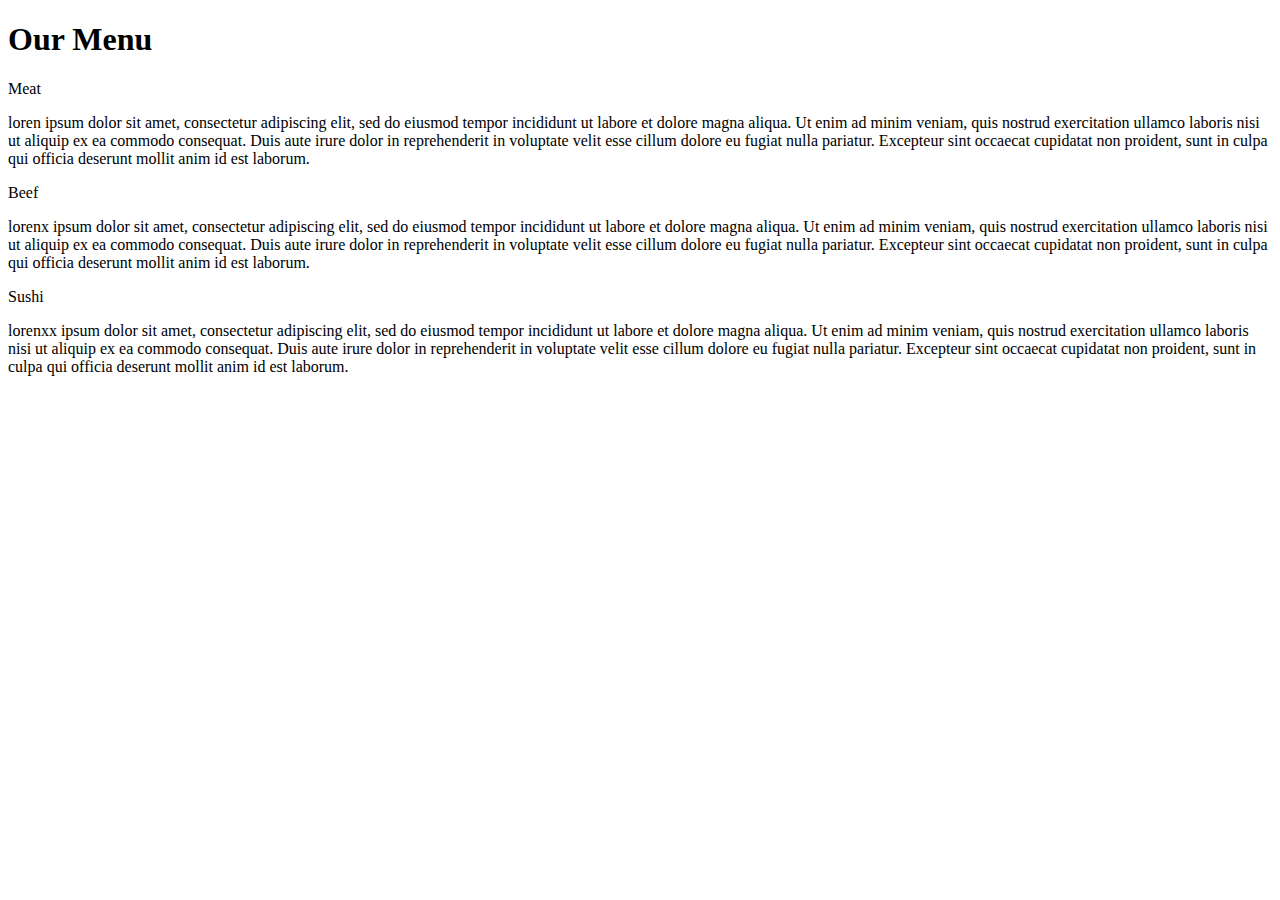
<file: module2-solution/index.html>
<!DOCTYPE html>
<html lang="en">
<head>
    <meta charset="UTF-8">
    <meta name="viewport" content="width=device-width, initial-scale=1.0">
    <title>Module 2 Solution</title>
    <link rel="stylesheet" href="css/styles.css">
</head>
<body>
    <h1 class="heading">Our Menu</h1>

    <div class="row">
        <div class="desktop-only tablet mobile card">
            <span class="card-title meat">Meat</span>
            <p>
                loren ipsum dolor sit amet, consectetur adipiscing elit, sed do eiusmod tempor incididunt ut labore et dolore magna aliqua. Ut enim ad minim veniam, quis nostrud exercitation ullamco laboris nisi ut aliquip ex ea commodo consequat. Duis aute irure dolor in reprehenderit in voluptate velit esse cillum dolore eu fugiat nulla pariatur. Excepteur sint occaecat cupidatat non proident, sunt in culpa qui officia deserunt mollit anim id est laborum.
            </p>
        </div>
        <div class="desktop-only tablet mobile card">
            <span class="card-title beef">Beef</span>
            <p>
                lorenx ipsum dolor sit amet, consectetur adipiscing elit, sed do eiusmod tempor incididunt ut labore et dolore magna aliqua. Ut enim ad minim veniam, quis nostrud exercitation ullamco laboris nisi ut aliquip ex ea commodo consequat. Duis aute irure dolor in reprehenderit in voluptate velit esse cillum dolore eu fugiat nulla pariatur. Excepteur sint occaecat cupidatat non proident, sunt in culpa qui officia deserunt mollit anim id est laborum.
            </p>
        </div>
        <div class="desktop-only tablet mobile card">
            <span class="card-title sushi">Sushi</span>
            <p>
                lorenxx ipsum dolor sit amet, consectetur adipiscing elit, sed do eiusmod tempor incididunt ut labore et dolore magna aliqua. Ut enim ad minim veniam, quis nostrud exercitation ullamco laboris nisi ut aliquip ex ea commodo consequat. Duis aute irure dolor in reprehenderit in voluptate velit esse cillum dolore eu fugiat nulla pariatur. Excepteur sint occaecat cupidatat non proident, sunt in culpa qui officia deserunt mollit anim id est laborum.
            </p>
        </div>
    </div>
</body>
</html>
</file>
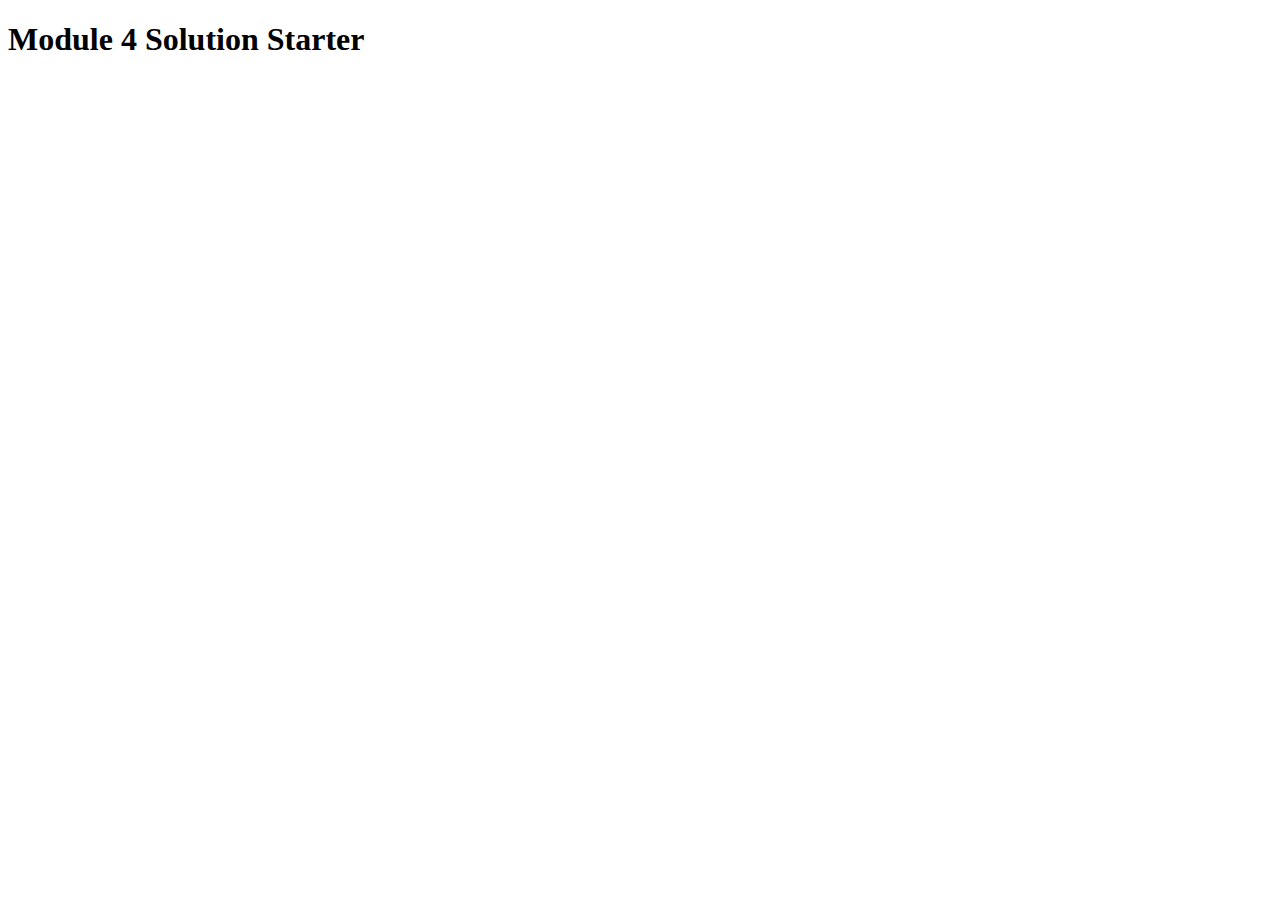
<file: module4-solution/index.html>
<!DOCTYPE html>
<html>
<head>
  <meta charset="utf-8">
  <title>Module 4 Solution Starter</title>
  <script src="SpeakHello.js"></script>
  <script src="SpeakGoodBye.js"></script>
  <script src="script.js"></script>
</head>
<body>
  <h1>Module 4 Solution Starter</h1>
</body>
</html>
</file>
<file: module2-solution/css/styles.css>
.test {
    color: red;
}
</file>
